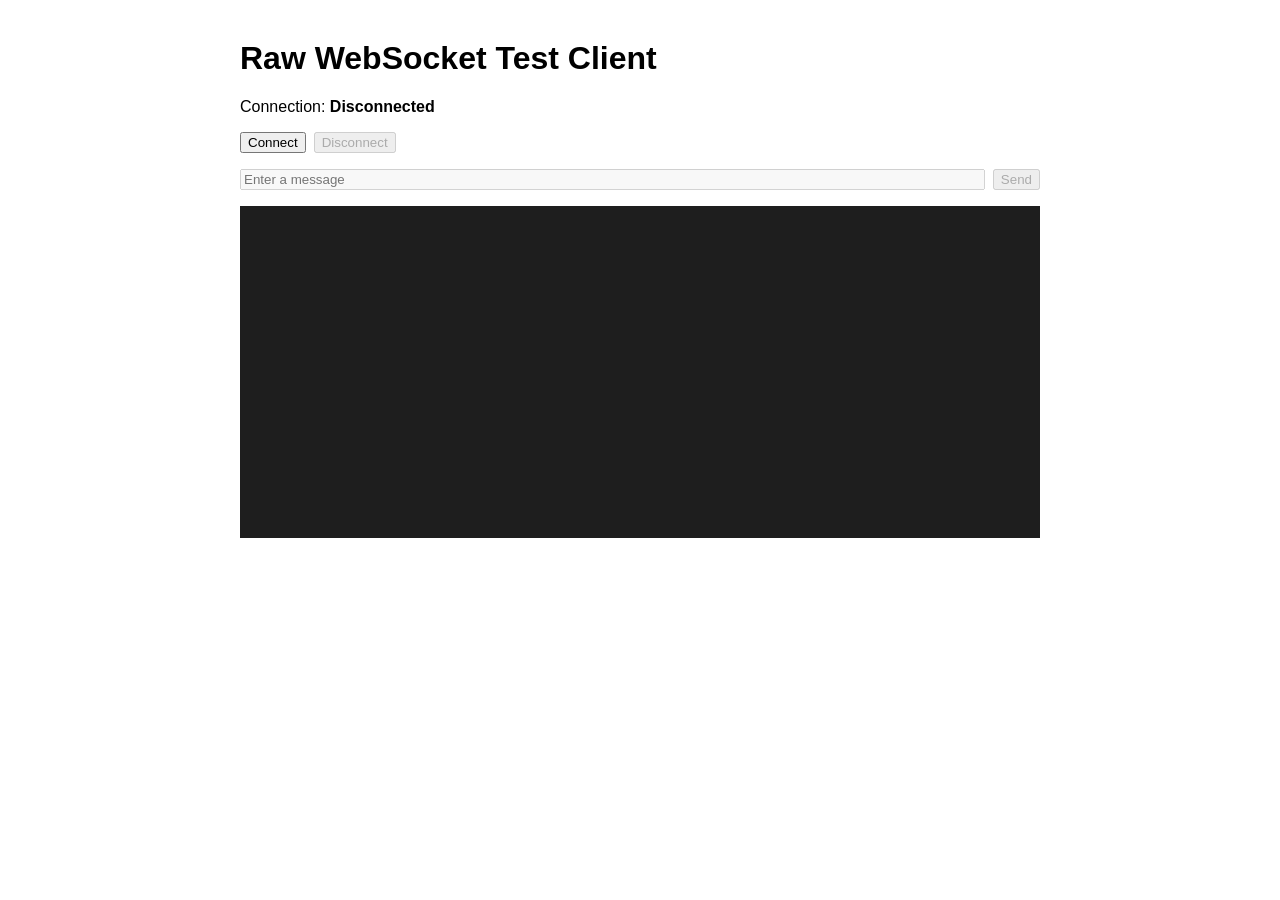
<file: apps/dotnet-chat/src/RealTimeChat.Server/wwwroot/websocket-test.html>
﻿<!DOCTYPE html>
<html lang="en">
<head>
    <meta charset="UTF-8">
    <meta name="viewport"
          content="width=device-width, initial-scale=1.0">

    <title>Raw WebSocket Test Client</title>

    <style>
        body {
            max-width: 800px;
            margin: 40px auto;
            padding: 0 20px;
            font-family: sans-serif;
        }

        .controls {
            display: flex;
            gap: 8px;
            margin-bottom: 16px;
        }

        #messageInput {
            flex-grow: 1;
        }

        #log {
            min-height: 300px;
            padding: 16px;
            overflow-wrap: anywhere;
            white-space: pre-wrap;
            background: #1e1e1e;
            color: #d4d4d4;
        }
    </style>
</head>

<body>
    <h1>Raw WebSocket Test Client</h1>

    <p>
        Connection:
        <strong id="connectionState">Disconnected</strong>
    </p>

    <div class="controls">
        <button id="connectButton">
            Connect
        </button>

        <button id="disconnectButton" disabled>
            Disconnect
        </button>
    </div>

    <div class="controls">
        <input id="messageInput"
               type="text"
               placeholder="Enter a message"
               disabled>

        <button id="sendButton" disabled>
            Send
        </button>
    </div>

    <pre id="log"></pre>

    <script>
        const connectionState = document.getElementById("connectionState");
        const connectButton = document.getElementById("connectButton");
        const disconnectButton = document.getElementById("disconnectButton");
        const messageInput = document.getElementById("messageInput");
        const sendButton = document.getElementById("sendButton");

        const logElement = document.getElementById("log");

        let socket = null;

        function log(message) {
            const time = new Date().toLocaleTimeString();

            logElement.textContent += `[${time}] ${message}\n`;
        }

        function setConnected(isConnected) {
            connectionState.textContent = isConnected ? "Connected" : "Disconnected";

            connectButton.disabled = isConnected;
            disconnectButton.disabled = !isConnected;
            messageInput.disabled = !isConnected;
            sendButton.disabled = !isConnected;
        }

        connectButton.addEventListener("click", () => {
            const webSocketProtocol = location.protocol === "https:" ? "wss" : "ws";

            const webSocketUrl = `${webSocketProtocol}://${location.host}/ws`;

            log(`Connecting to ${webSocketUrl}`);

            socket = new WebSocket(webSocketUrl);

            socket.addEventListener("open", () => {
                setConnected(true);
                log("Connection opened");
                messageInput.focus();
            });

            socket.addEventListener("message", event => {
                log(`Received: ${event.data}`);
            });

            socket.addEventListener("close", event => {
                setConnected(false);

                log(`Connection closed: ` +
                    `code=${event.code}, ` +
                    `reason=${event.reason || "(none)"}, ` +
                    `clean=${event.wasClean}`
                );

                socket = null;
            });

            socket.addEventListener("error", () => {
                log("WebSocket error");
            });
        });

        function sendMessage() {
            const message = messageInput.value.trim();

            if (message.length === 0) {
                return;
            }

            if (socket?.readyState !== WebSocket.OPEN) {
                log("Cannot send: connection is not open");
                return;
            }

            socket.send(message);
            log(`Sent: ${message}`);

            messageInput.value = "";
            messageInput.focus();
        }

        sendButton.addEventListener(
            "click",
            sendMessage
        );

        messageInput.addEventListener(
            "keydown",
            event => {
                if (event.key === "Enter") {
                    sendMessage();
                }
            }
        );

        disconnectButton.addEventListener("click", () => {
            if (socket?.readyState === WebSocket.OPEN) {
                socket.close(1000, "Client closed connection.");
            }
        });
    </script>
</body>
</html>
</file>
